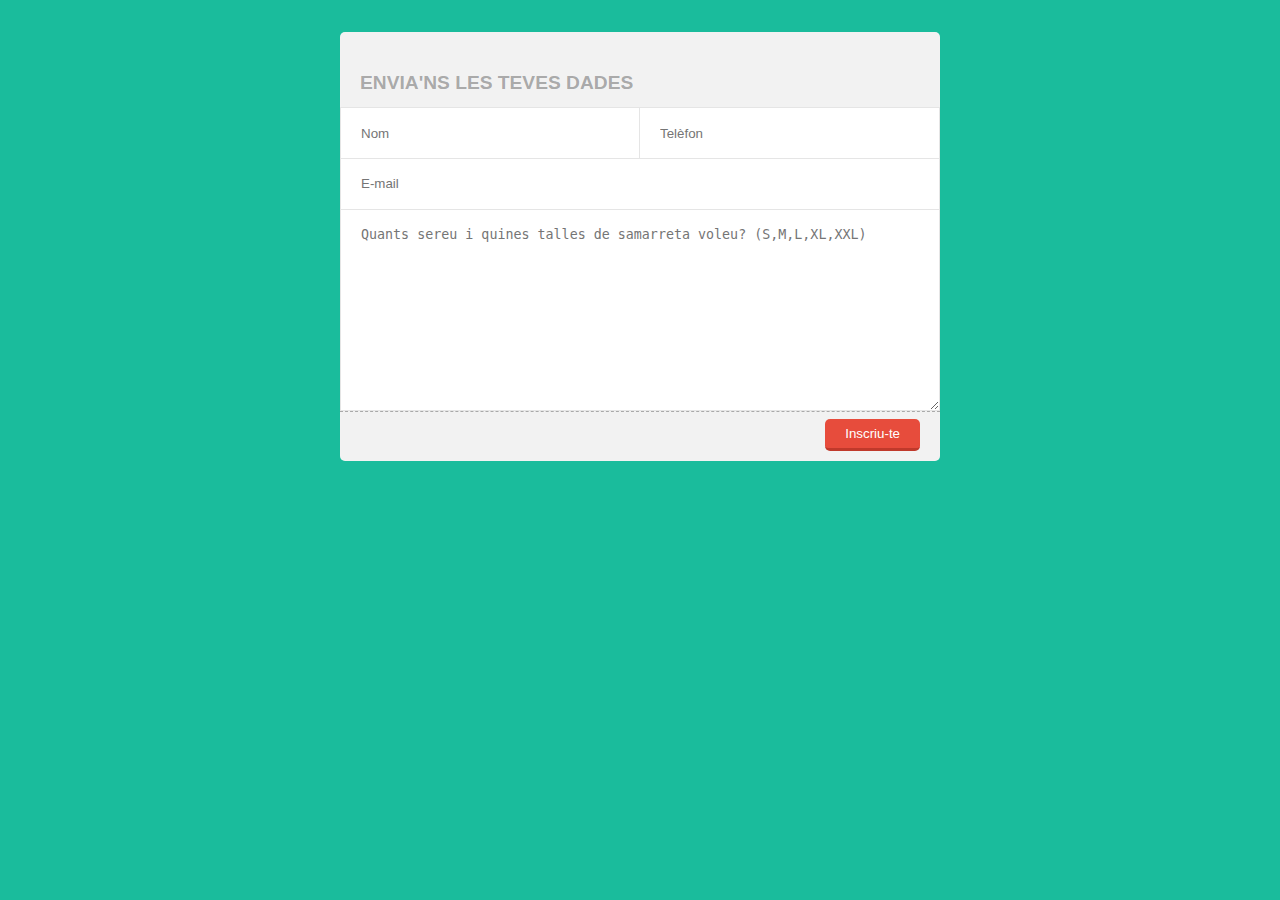
<file: form.html>
<!DOCTYPE html>
<html lang="en">
<head>
    <meta charset="UTF-8">
    <title>CPS@Concurs</title>
    <link rel="icon" href="favicon.ico">
    <!-- Latest compiled and minified CSS -->
    <!--<link rel="stylesheet" href="https://maxcdn.bootstrapcdn.com/bootstrap/3.3.7/css/bootstrap.min.css" integrity="sha384-BVYiiSIFeK1dGmJRAkycuHAHRg32OmUcww7on3RYdg4Va+PmSTsz/K68vbdEjh4u" crossorigin="anonymous">-->
    <link rel="stylesheet" href="static/css/main.css">
    <!-- Optional theme -->
    <!--<link rel="stylesheet" href="https://maxcdn.bootstrapcdn.com/bootstrap/3.3.7/css/bootstrap-theme.min.css" integrity="sha384-rHyoN1iRsVXV4nD0JutlnGaslCJuC7uwjduW9SVrLvRYooPp2bWYgmgJQIXwl/Sp" crossorigin="anonymous">-->
    <!-- Latest compiled and minified JavaScript -->
    <script src="https://ajax.googleapis.com/ajax/libs/jquery/1.12.4/jquery.min.js"></script>
    <!--<script src="https://maxcdn.bootstrapcdn.com/bootstrap/3.3.7/js/bootstrap.min.js" integrity="sha384-Tc5IQib027qvyjSMfHjOMaLkfuWVxZxUPnCJA7l2mCWNIpG9mGCD8wGNIcPD7Txa" crossorigin="anonymous"></script>-->
    <script src="static/js/main.js"></script>
</head>
<body>
    <form id="form" method="post" action="" >
        <div class='container'>
            <header>
                <h1>Envia'ns les teves dades</h1>
            </header>
            <div class='name'>
                <input class='first' placeholder='Nom' name="nom" type='text'>
                <input class='last' placeholder='Telèfon' name="telefon" type='text'>
            </div>
            <div class='contact'>
                <input class='email' placeholder='E-mail' name="email" type='text'>
            </div>
            <div class='message'>
                <textarea name="descricion" placeholder='Quants sereu i quines talles de samarreta voleu? (S,M,L,XL,XXL)'></textarea>
            </div>
            <footer>
                <button>Inscriu-te</button>
            </footer>
        </div>
    </form>
</body>
</html>
</file>
<file: static/css/main.css>
#main {
    background-image: url("../img/background.png");
    width: 100%;
    background-size:     contain;                      /* <------ */
    background-repeat:   no-repeat;
    background-position: top center;
}

.vertical-center {
  min-height: 100%;  /* Fallback for browsers do NOT support vh unit */
  min-height: 100vh; /* These two lines are counted as one :-)       */

  display: flex;
  align-items: center;
}

.alert {
    margin-bottom: 0px;
}


body {
    font: 16px Helvetica;
    background: #1abc9c;
}

.container {
    width: 600px;
    margin: 2em auto;
    overflow: hidden;
    background: white;
    border-radius: 5px;
}

.message, .contact, .name, .footer, header, footer, textarea {
    display: block;
    padding: 0;
    margin: 0;
    border: 0;
    clear: both;
    overflow: hidden;
}

header, footer {
    height: 75px;
    background: rgba(0, 0, 0, 0.05);
    line-height: 75px;
    padding-left: 20px;
    border-radius: 5px 5px 0 0;
}
header h1, footer h1 {
    font-size: 1.2em;
    text-transform: uppercase;
    color: rgba(51, 51, 51, 0.4);
}

.first, .last {
    float: left;
    width: 278px;
    margin: 0;
    padding: 0 0 0 20px;
    border: 1px solid rgba(0, 0, 0, 0.1);
    height: 50px;
}

.last {
    width: 279px;
    border-left: 0;
}

.email, textarea {
    height: 50px;
    width: 578px;
    line-height: 50px;
    padding: 0 0 0 20px;
    border-top: 0;
    border-left: 1px solid rgba(0, 0, 0, 0.1);
    border-right: 1px solid rgba(0, 0, 0, 0.1);
    border-bottom: 1px solid rgba(0, 0, 0, 0.1);
}

textarea {
    height: 200px;
}

footer {
    height: 49px;
    border-top: 1px dashed rgba(0, 0, 0, 0.3);
    border-radius: 0 0 5px 5px;
    padding-left: 0;
    padding-right: 20px;
}
footer button {
    height: 32px;
    background: #e74c3c;
    border-radius: 5px;
    border: 0;
    margin: 7px 0;
    color: white;
    float: right;
    padding: 0 20px 0 20px;
    border-bottom: 3px solid #c0392b;
    transition: all linear .2s;
}
footer button:hover {
    background: #c0392b;
}
footer button:focus {
    outline: none;
}

.first:focus, .last:focus, .email:focus, textarea:focus, textarea:focus {
    outline: none;
    background: rgba(52, 152, 219, 0.1);
    color: rgba(51, 51, 51, 0.7);
}
</file>
